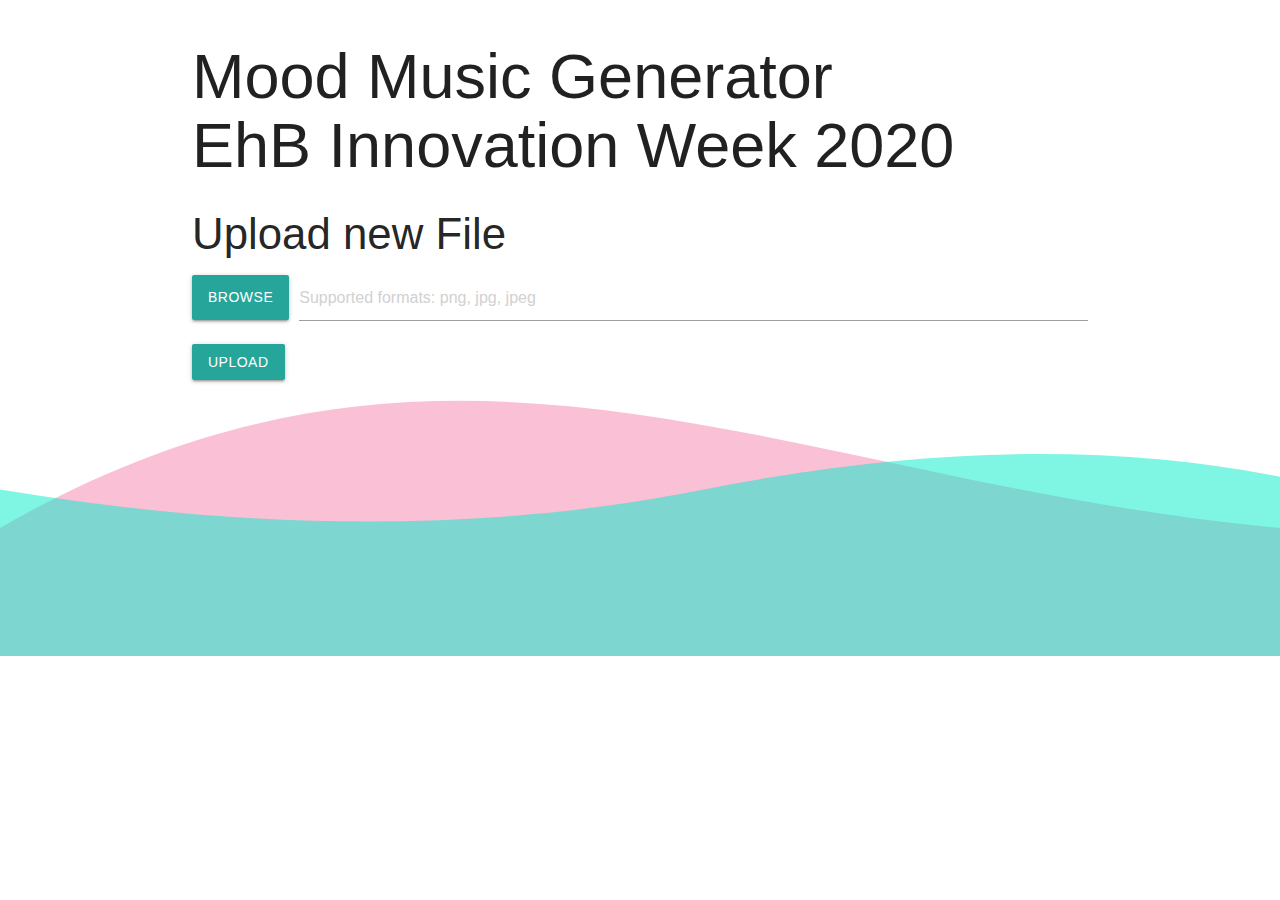
<file: templates/index.html>
<!DOCTYPE html>
<html lang="en">

<head>
    <meta charset="UTF-8">
    <meta name="viewport" content="width=device-width, initial-scale=1.0">
    <title>Innovation Week</title>

    <!-- Materialze -->
    <link rel="stylesheet" href="/static/materialize/css/materialize.min.css">
    <script src="/static/materialize/js/materialize.min.js" defer></script>
</head>

<body>
    <div class="container">
        <div>
            <h1>Mood Music Generator <br>EhB Innovation Week 2020</h1>
        </div>

        <div>
            <h3>Upload new File</h3>
        </div>

        <form method=post enctype=multipart/form-data>
            <div class="row">
                <div class="file-field input-field">
                    <div class="btn">
                        <span>Browse</span>
                        <input type="file" name="file" />
                    </div>

                    <div class=file-path-wrapper>
                        <input class="file-path validate" type="text" placeholder="Supported formats: png, jpg, jpeg" />
                    </div>
                </div>

                <input type=submit value=Upload class="btn">
            </div>
        </form>

    </div>
    
        <footer class="waves">
            <svg viewbox="0 0 100 20">
                <path opacity="0.5" d="M0 25V10C35.5 -10.5 61.5 6.5 100 10V25H0Z" fill="#f582ae" />
                <path d="M0 25V7C20 10.3333 38.3333 10.3333 55 7C71.6667 3.66667 86.6667 3.33333 100 6V25H0Z"
                    fill="#00ebc7" fill-opacity="0.5" />
            </svg>
        </footer>
</body>

</html>
</file>
